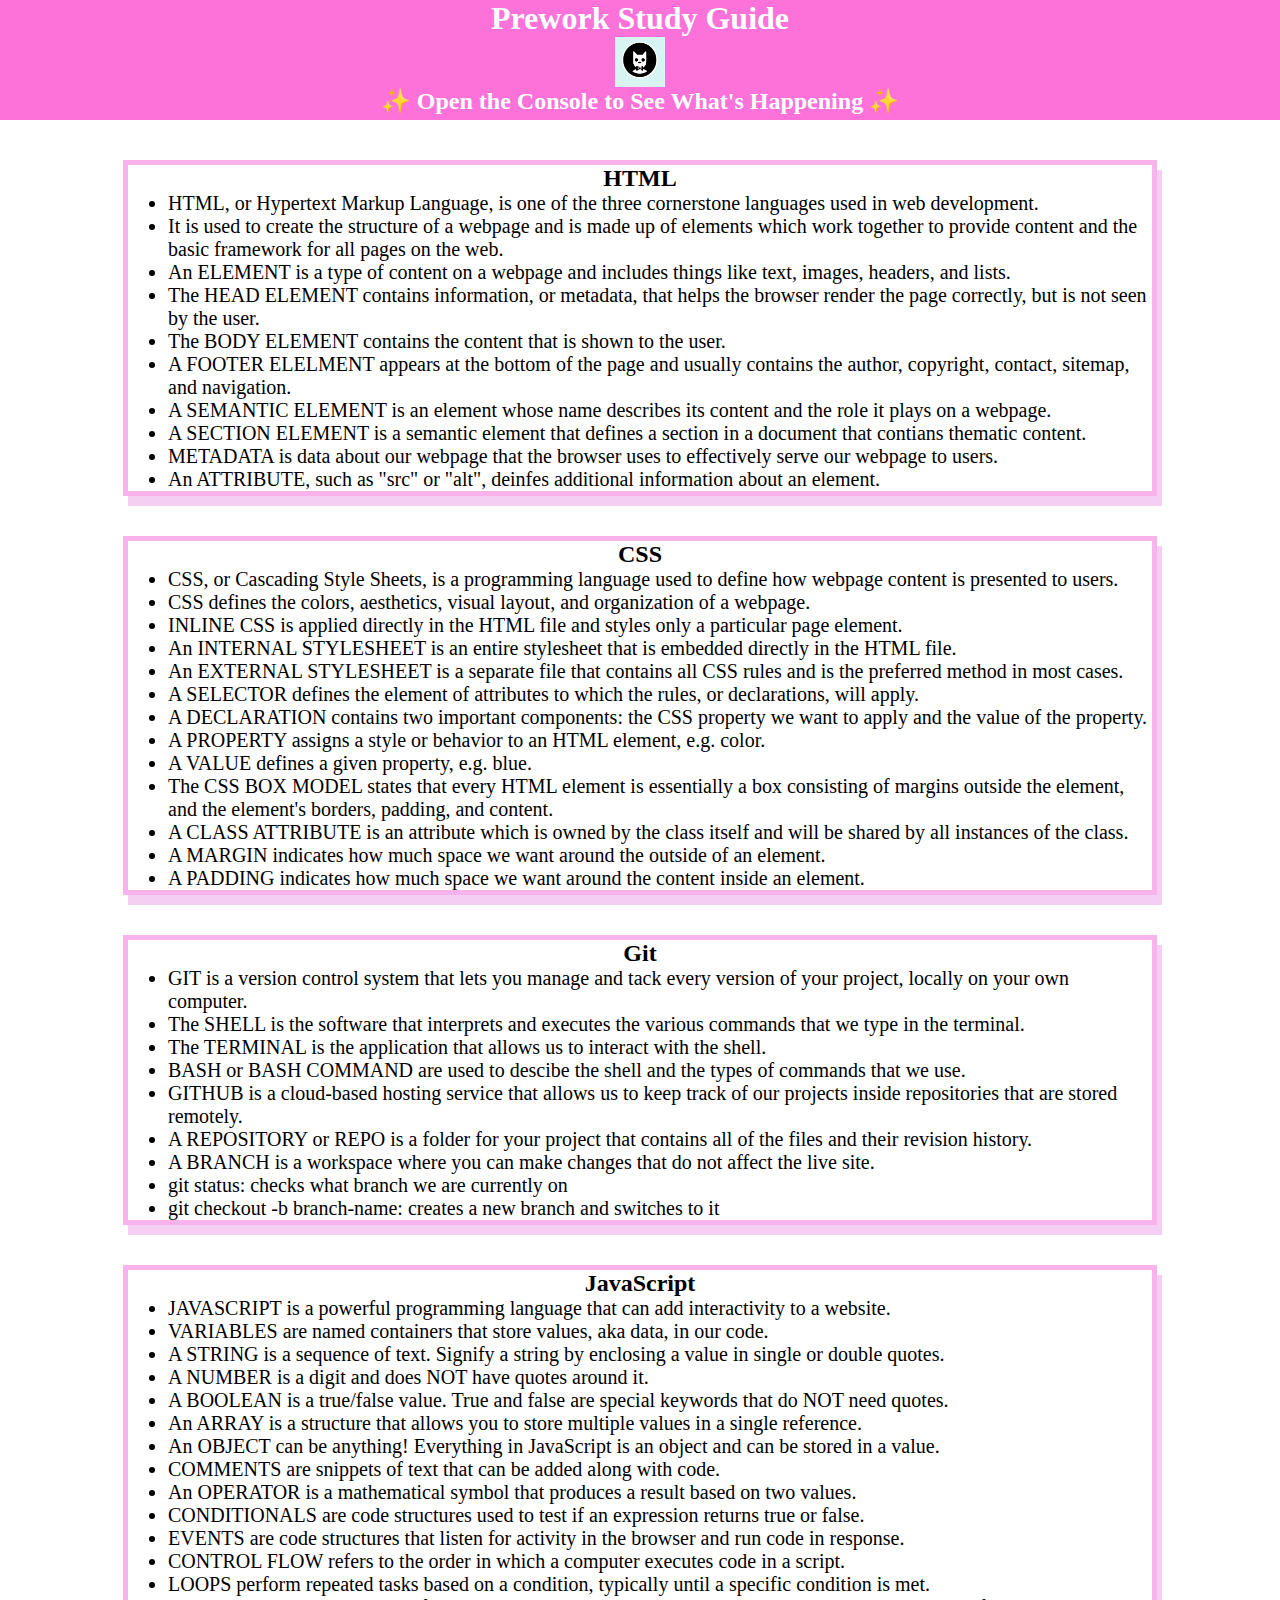
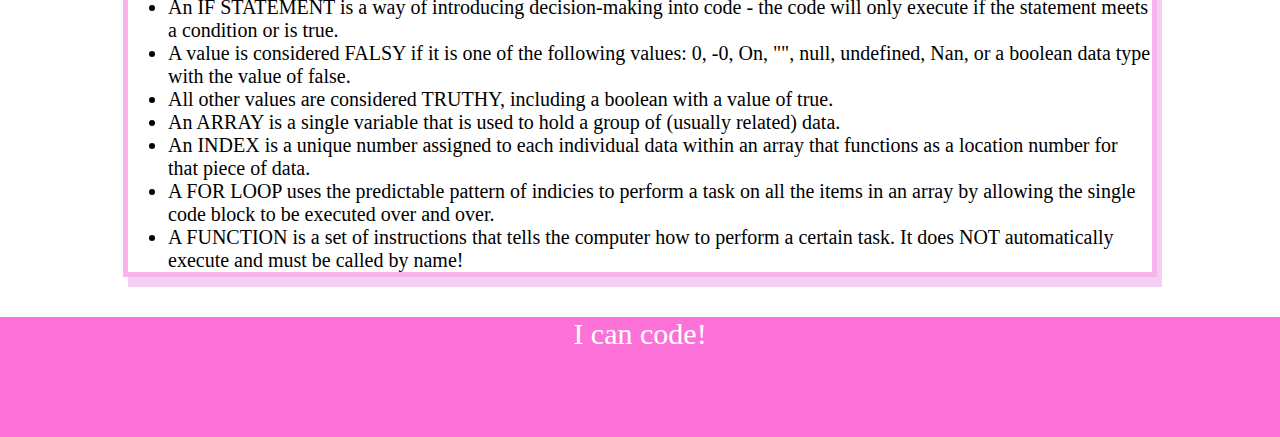
<file: index.html>
<!DOCTYPE html>
<html lang="en">
  <head>
    <meta charset="UTF-8" />
    <meta http-equiv="X-UA-Compatible" content="IE=edge" />
    <meta name="viewport" content="width=device-width, initial-scale=1.0" />
    <link rel="stylesheet" href="./assets/style.css">
    <title>Prework Study Guide</title>
  </head>
  <body>
    <header id="top">
      <h1>Prework Study Guide</h1>
      <img src="./assets/bowtie-cat.png" alt="Profile image of cat wearing a bow tie." />
      <h2>✨ Open the Console to See What's Happening ✨</h2>
    </header>
    <main>
   <section class="card" id="html-section">
    <h2>HTML</h2>
    <ul>
      <li>HTML, or Hypertext Markup Language, is one of the three cornerstone languages used in web development.</li>
      <li>It is used to create the structure of a webpage and is made up of elements which work together to provide content and the basic framework for all pages on the web.</li>
      <li>An ELEMENT is a type of content on a webpage and includes things like text, images, headers, and lists.</li>
      <li>The HEAD ELEMENT contains information, or metadata, that helps the browser render the page correctly, but is not seen by the user.</li>
      <li>The BODY ELEMENT contains the content that is shown to the user.</li>
      <li>A FOOTER ELELMENT appears at the bottom of the page and usually contains the author, copyright, contact, sitemap, and navigation.</li>
      <li>A SEMANTIC ELEMENT is an element whose name describes its content and the role it plays on a webpage.</li>
      <li>A SECTION ELEMENT is a semantic element that defines a section in a document that contians thematic content.</li>
      <li>METADATA is data about our webpage that the browser uses to effectively serve our webpage to users.</li>
      <li>An ATTRIBUTE, such as "src" or "alt", deinfes additional information about an element.</li>   
    </ul>
   </section>

   <section class="card" id="css-section">
    <h2>CSS</h2>
    <ul>
      <li>CSS, or Cascading Style Sheets, is a programming language used to define how webpage content is presented to users.</li>
      <li>CSS defines the colors, aesthetics, visual layout, and organization of a webpage.</li>
      <li>INLINE CSS is applied directly in the HTML file and styles only a particular page element.</li>
      <li>An INTERNAL STYLESHEET is an entire stylesheet that is embedded directly in the HTML file.</li>
      <li>An EXTERNAL STYLESHEET is a separate file that contains all CSS rules and is the preferred method in most cases.</li>
      <li>A SELECTOR defines the element of attributes to which the rules, or declarations, will apply.</li>
      <li>A DECLARATION contains two important components: the CSS property we want to apply and the value of the property.</li>
      <li>A PROPERTY assigns a style or behavior to an HTML element, e.g. color.</li>
      <li>A VALUE defines a given property, e.g. blue.</li>
      <li>The CSS BOX MODEL states that every HTML element is essentially a box consisting of margins outside the element, and the element's borders, padding, and content.</li>
      <li>A CLASS ATTRIBUTE is an attribute which is owned by the class itself and will be shared by all instances of the class.</li>
      <li>A MARGIN indicates how much space we want around the outside of an element.</li>
      <li>A PADDING indicates how much space we want around the content inside an element.</li>
    </ul>

   </section>

   <section class="card" id="git-section">
    <h2>Git</h2>
    <ul>
      <li>GIT is a version control system that lets you manage and tack every version of your project, locally on your own computer.</li>
      <li>The SHELL is the software that interprets and executes the various commands that we type in the terminal.</li>
      <li>The TERMINAL is the application that allows us to interact with the shell.</li>
      <li>BASH or BASH COMMAND are used to descibe the shell and the types of commands that we use.</li>
      <li>GITHUB is a cloud-based hosting service that allows us to keep track of our projects inside repositories that are stored remotely.</li>
      <li>A REPOSITORY or REPO is a folder for your project that contains all of the files and their revision history.</li>
      <li>A BRANCH is a workspace where you can make changes that do not affect the live site.</Li>
      <li>git status: checks what branch we are currently on</li>
      <li>git checkout -b branch-name: creates a new branch and switches to it</li>  
    </ul>
   </section>

   <section class="card" id="javascript-section">
    <h2>JavaScript</h2>
    <ul>
      <li>JAVASCRIPT is a powerful programming language that can add interactivity to a website.</li>
      <li>VARIABLES are named containers that store values, aka data, in our code.</li>
      <li>A STRING  is a sequence of text. Signify a string by enclosing a value in single or double quotes.</li>
      <li>A NUMBER is a digit and does NOT have quotes around it.</li>
      <li>A BOOLEAN is a true/false value. True and false are special keywords that do NOT need quotes.</li>
      <li>An ARRAY is a structure that allows you to store multiple values in a single reference.</li>
      <li>An OBJECT can be anything! Everything in JavaScript is an object and can be stored in a value.</li>
      <li>COMMENTS are snippets of text that can be added along with code.</li>
      <li>An OPERATOR is a mathematical symbol that produces a result based on two values.</li>
      <li>CONDITIONALS are code structures used to test if an expression returns true or false.</li>
      <li>EVENTS are code structures that listen for activity in the browser and run code in response.</li>
      <li>CONTROL FLOW refers to the order in which a computer executes code in a script.</li>
      <li>LOOPS perform repeated tasks based on a condition, typically until a specific condition is met.</li>
      <li>An IF STATEMENT is a way of introducing decision-making into code - the code will only execute if the statement meets a condition or is true.</li>
      <li>A value is considered FALSY if it is one of the following values: 0, -0, On, "", null, undefined, Nan, or a boolean data type with the value of false.</li>
      <li>All other values are considered TRUTHY, including a boolean with a value of true.</li>
      <li>An ARRAY is a single variable that is used to hold a group of (usually related) data.</li>
      <li>An INDEX is a unique number assigned to each individual data within an array that functions as a location number for that piece of data.</li>
      <li>A FOR LOOP uses the predictable pattern of indicies to perform a task on all the items in an array by allowing the single code block to be executed over and over.</li>
      <li>A FUNCTION is a set of instructions that tells the computer how to perform a certain task. It does NOT automatically execute and must be called by name!</li>
    </ul>
   </section>
    </main>

    <footer>
      <p>I can code!</p>
    </footer>
    <script src="./assets/script.js"></script>
  </body>
</html>
</file>
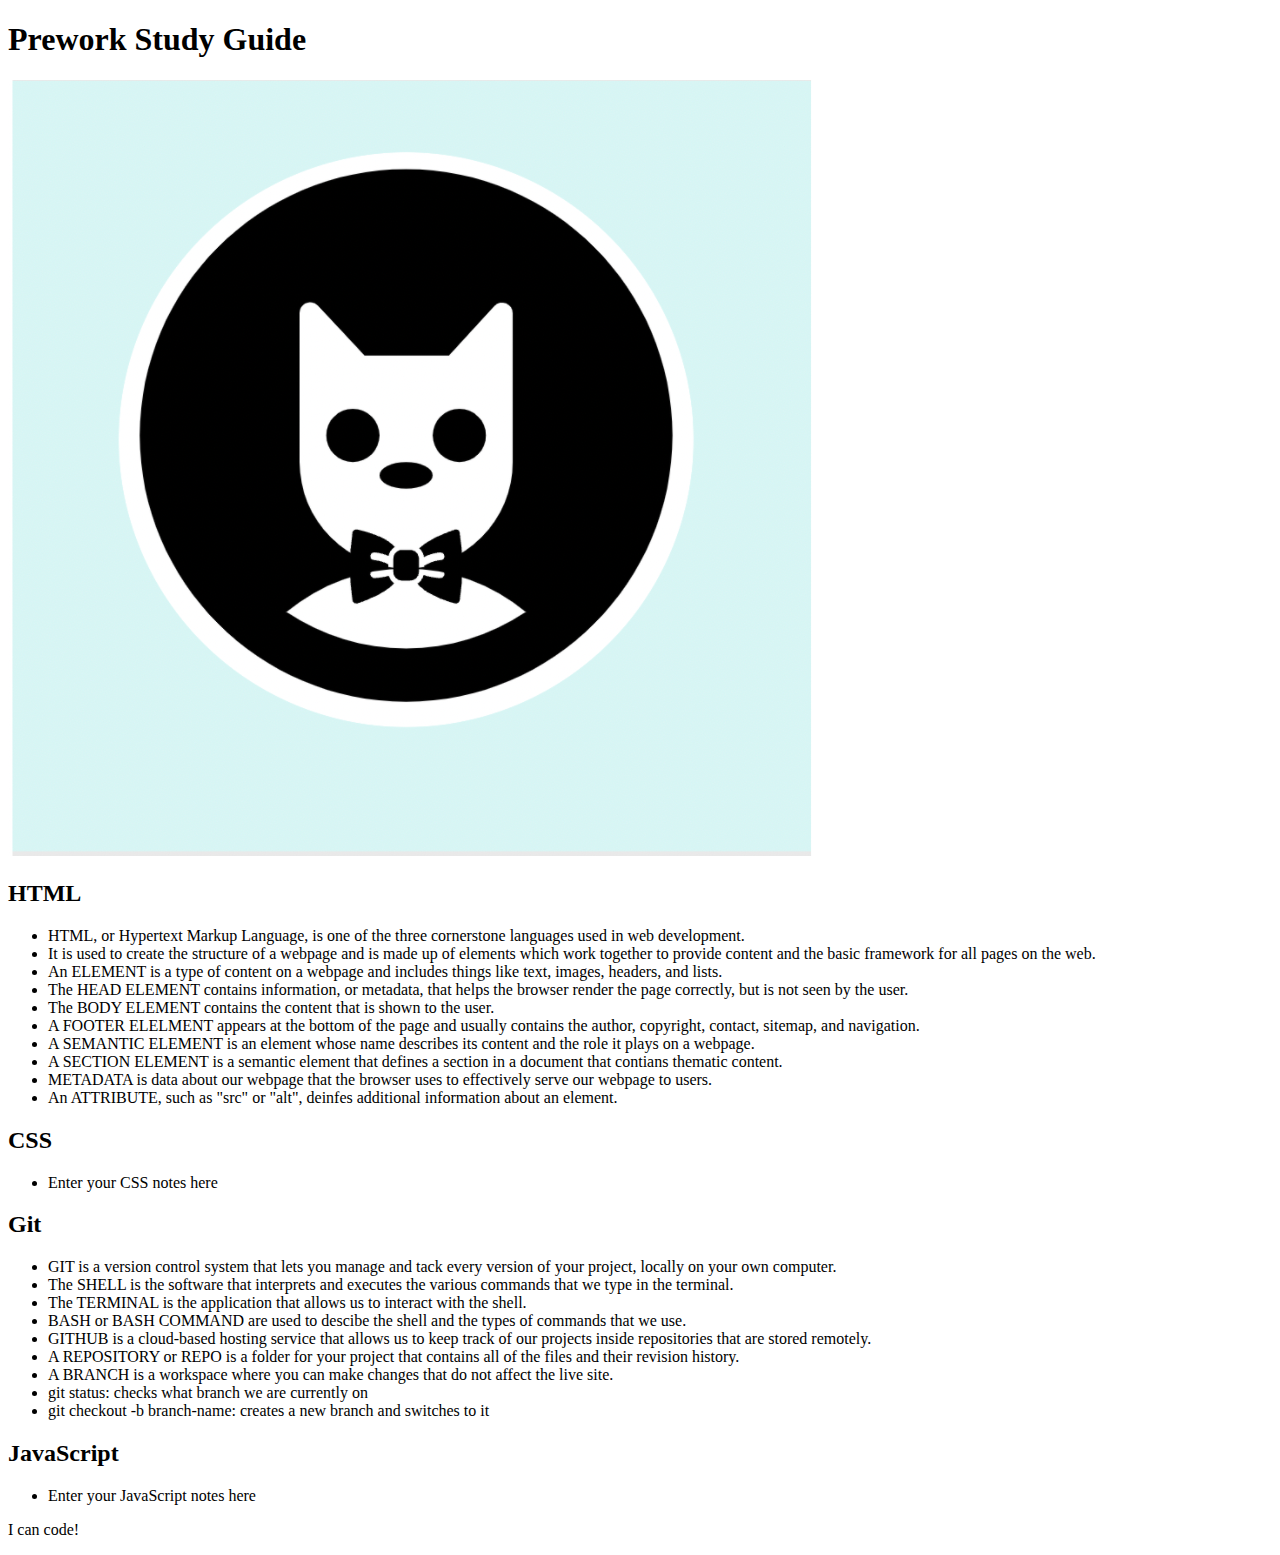
<file: prework-study-guide/psg download/index.html>
<!DOCTYPE html>
<html lang="en">
  <head>
    <meta charset="UTF-8" />
    <meta http-equiv="X-UA-Compatible" content="IE=edge" />
    <meta name="viewport" content="width=device-width, initial-scale=1.0" />
    <title>Prework Study Guide</title>
  </head>
  <body>
    <header id="top">
      <h1>Prework Study Guide</h1>
      <img src="./assets/bowtie-cat.png" alt="Profile image of cat wearing a bow tie." />
    </header>
    <main>
   <section class="card" id="html-section">
    <h2>HTML</h2>
    <ul>
      <li>HTML, or Hypertext Markup Language, is one of the three cornerstone languages used in web development.</li>
      <li>It is used to create the structure of a webpage and is made up of elements which work together to provide content and the basic framework for all pages on the web.</li>
      <li>An ELEMENT is a type of content on a webpage and includes things like text, images, headers, and lists.</li>
      <li>The HEAD ELEMENT contains information, or metadata, that helps the browser render the page correctly, but is not seen by the user.</li>
      <li>The BODY ELEMENT contains the content that is shown to the user.</li>
      <li>A FOOTER ELELMENT appears at the bottom of the page and usually contains the author, copyright, contact, sitemap, and navigation.</li>
      <li>A SEMANTIC ELEMENT is an element whose name describes its content and the role it plays on a webpage.</li>
      <li>A SECTION ELEMENT is a semantic element that defines a section in a document that contians thematic content.</li>
      <li>METADATA is data about our webpage that the browser uses to effectively serve our webpage to users.</li>
      <li>An ATTRIBUTE, such as "src" or "alt", deinfes additional information about an element.</li>   
    </ul>
   </section>

   <section class="card" id="css-section">
    <h2>CSS</h2>
    <ul>
      <li>Enter your CSS notes here</li>
    </ul>

   </section>

   <section class="card" id="git-section">
    <h2>Git</h2>
    <ul>
      <li>GIT is a version control system that lets you manage and tack every version of your project, locally on your own computer.</li>
      <li>The SHELL is the software that interprets and executes the various commands that we type in the terminal.</li>
      <li>The TERMINAL is the application that allows us to interact with the shell.</li>
      <li>BASH or BASH COMMAND are used to descibe the shell and the types of commands that we use.</li>
      <li>GITHUB is a cloud-based hosting service that allows us to keep track of our projects inside repositories that are stored remotely.</li>
      <li>A REPOSITORY or REPO is a folder for your project that contains all of the files and their revision history.</li>
      <li>A BRANCH is a workspace where you can make changes that do not affect the live site.</Li>
      <li>git status: checks what branch we are currently on</li>
      <li>git checkout -b branch-name: creates a new branch and switches to it</li>  
    </ul>
   </section>

   <section class="card" id="javascript-section">
    <h2>JavaScript</h2>
    <ul>
      <li>Enter your JavaScript notes here</li>
    </ul>
   </section>
    </main>

    <footer>
      <p>I can code!</p>
    </footer>
  </body>
</html>
</file>
<file: assets/style.css>
* {
    margin: 0;
    padding: 0;
}

header,
footer {
    width: 100%;
    height: 120px;
    background-color: rgb(252, 114, 217);
    color: white;
}

h1,
h2 {
    text-align: center;
}

img {
    display: block;
    height: 50px;
    width: 50px;
    margin-left: auto;
    margin-right: auto;
}

ul {
    padding-left: 40px;
    font-size: 20px;
}

p {
    text-align: center;
    font-size: 30px;
  }

  .card {
    width: 80%;
    margin: 40px auto;
    border: 5px solid rgb(248, 178, 236);
    box-shadow: 5px 10px #f5cef3;
  }
</file>
